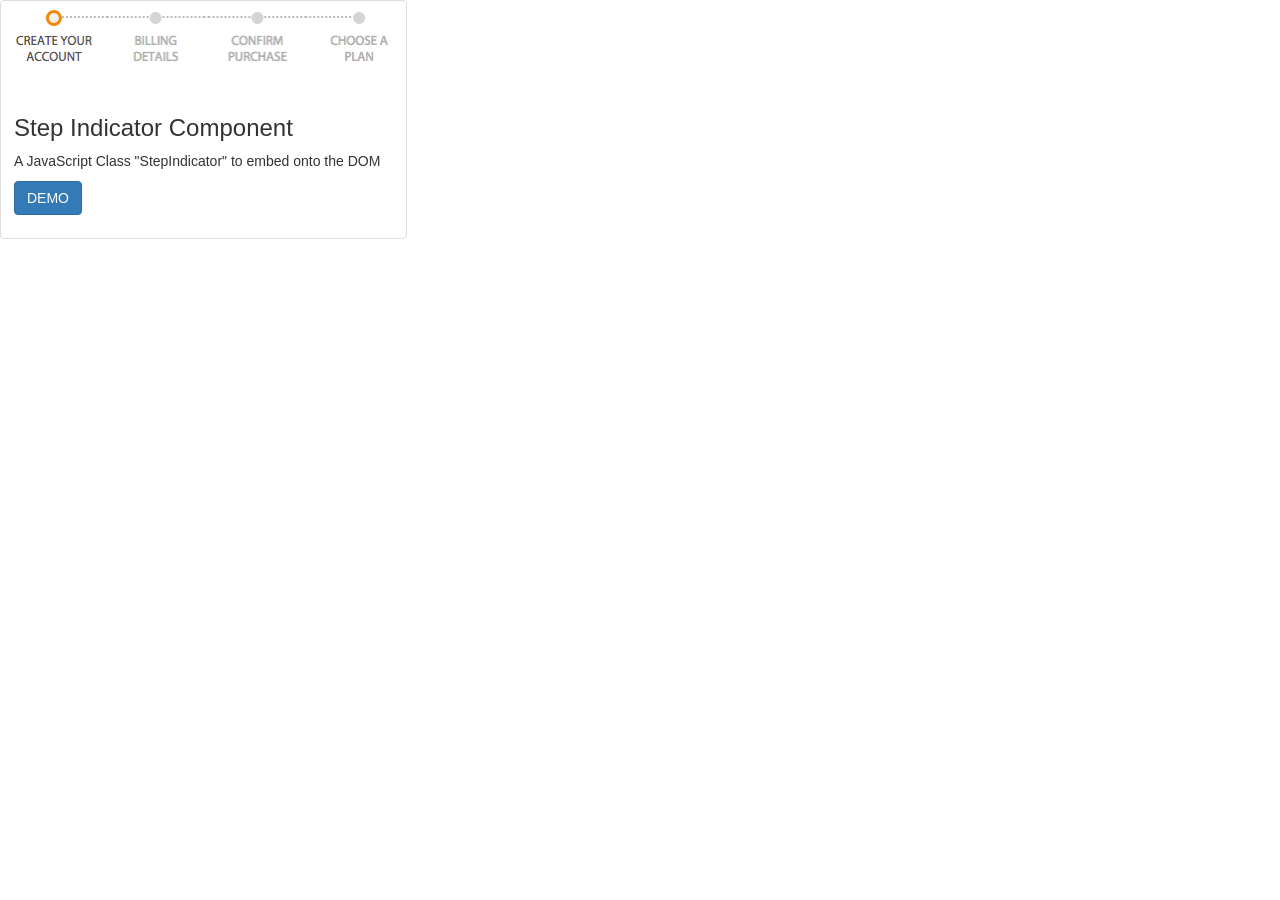
<file: index.html>
<!DOCTYPE html>
<html lang="en">

<head>
    <meta charset="UTF-8">
    <title>Web Snippets</title>
    <link rel="stylesheet" href="https://maxcdn.bootstrapcdn.com/bootstrap/3.3.0/css/bootstrap.min.css">
    <script src="https://code.jquery.com/jquery-2.1.1.min.js"></script>
    <script src="https://maxcdn.bootstrapcdn.com/bootstrap/3.3.0/js/bootstrap.min.js"></script>

</head>

<body>



    <div class="row">
        <div class="col-sm-6 col-md-4">
            <div class="thumbnail">
                <img src="step-indicator/img.png" alt="Step Indicator Component">
                <div class="caption">
                    <h3>Step Indicator Component</h3>
                    <p>A JavaScript Class "StepIndicator" to embed onto the DOM</p>
                    <p>
                        <a href="step-indicator" class="btn btn-primary" role="button">DEMO</a> 
                    </p>
                </div>
            </div>
        </div>
    </div>

</body>

</html>
</file>
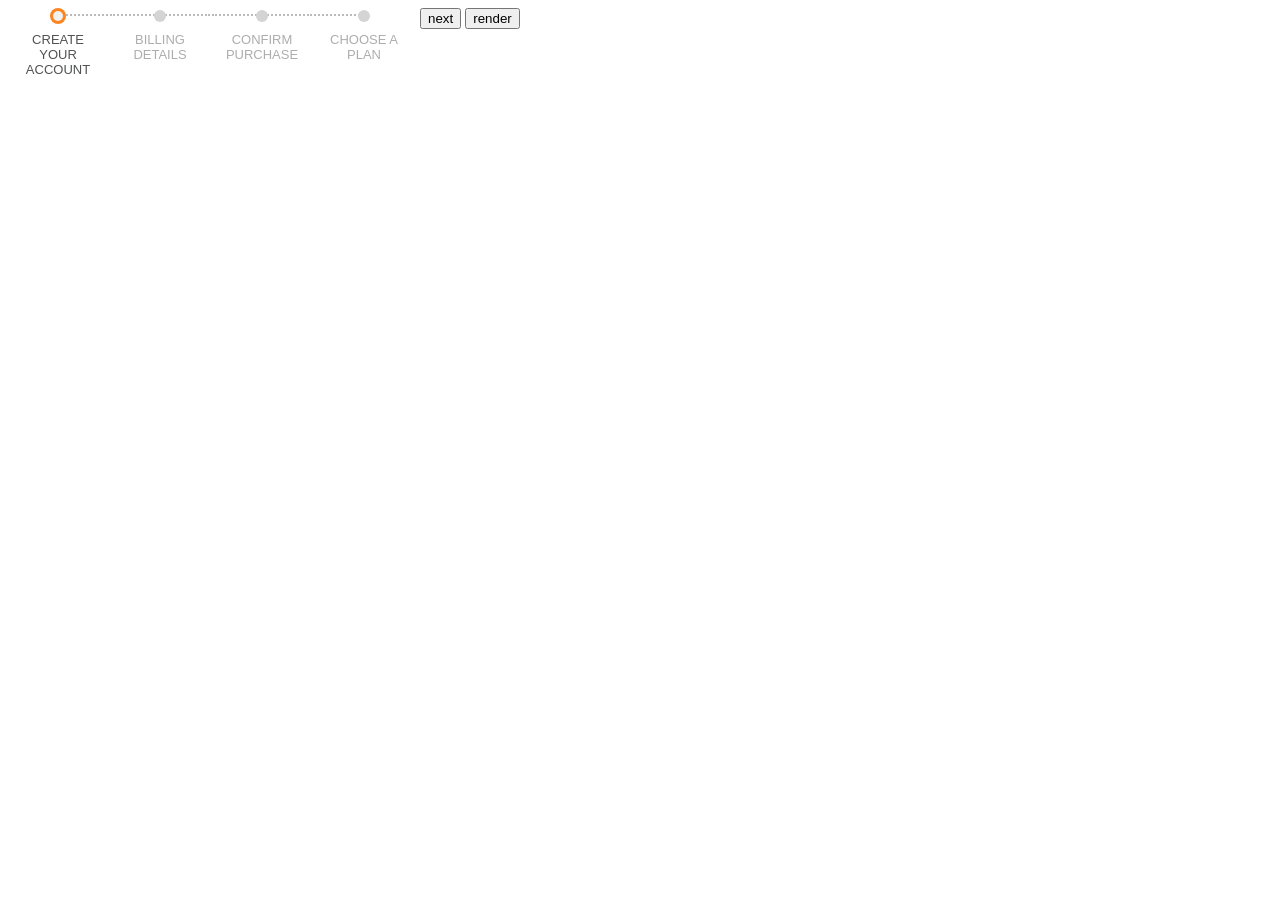
<file: step-indicator/index.html>
<!DOCTYPE html>
<html lang="en">
<head>
	<meta charset="UTF-8">
	<title>StepIndicator</title>
	<link rel="stylesheet" href="stylesheets/index.css">
	<script src="https://code.jquery.com/jquery-2.1.1.min.js"></script>
</head>
<body>
	<div class="step-indicator"></div>
	<input type="button" value="next"/>
	<input type="button" value="render"/>

	<script src="index.js"></script>
</body>
</html>
</file>
<file: step-indicator/stylesheets/index.css>
/* line 3, ../sass/index.scss */
.step-indicator {
  display: inline;
}
/* line 5, ../sass/index.scss */
.step-indicator .step {
  width: 100px;
  display: inline-block;
  position: relative;
  vertical-align: top;
  margin-right: 2px;
}
/* line 14, ../sass/index.scss */
.step-indicator .step:before {
  content: "";
  width: 100%;
  height: 0px;
  border-bottom: 2px dotted #bbb;
  position: absolute;
  left: 0px;
  right: 0px;
  top: 6px;
}
/* line 26, ../sass/index.scss */
.step-indicator .step:after {
  content: "";
  width: 12px;
  height: 12px;
  border-radius: 50%;
  background-color: #FD8521;
  position: absolute;
  left: -webkit-calc(50% - 6px);
  left: -moz-calc(50% - 6px);
  left: -ms-calc(50% - 6px);
  left: -o-calc(50% - 6px);
  left: calc(50% - 6px);
  top: 2px;
}
/* line 37, ../sass/index.scss */
.step-indicator .step .text {
  padding: 24px 6px;
  text-align: center;
  color: #515254;
  font-family: 'Myriad pro', 'Trebuchet MS', 'Lucida Grande', 'Lucida Sans Unicode', 'Lucida Sans', sans-serif;
  font-size: 13px;
  font-stretch: normal;
  font-style: normal;
  font-variant: normal;
  font-weight: normal;
}
/* line 50, ../sass/index.scss */
.step-indicator .step.not-completed:after {
  background-color: #D4D4D4;
}
/* line 53, ../sass/index.scss */
.step-indicator .step.not-completed .text {
  color: #ADADAD;
}
/* line 59, ../sass/index.scss */
.step-indicator .step.current:after {
  width: 16px;
  height: 16px;
  top: 0px;
  left: -webkit-calc(50% - 8px);
  left: -moz-calc(50% - 8px);
  left: -ms-calc(50% - 8px);
  left: -o-calc(50% - 8px);
  left: calc(50% - 8px);
}
/* line 65, ../sass/index.scss */
.step-indicator .step.current .text {
  color: #515254;
}
/* line 70, ../sass/index.scss */
.step-indicator .step.current .innerCircle {
  width: 10px;
  height: 10px;
  border-radius: 50%;
  background-color: #F1F1F0;
  position: absolute;
  left: -webkit-calc(50% - 5px);
  left: -moz-calc(50% - 5px);
  left: -ms-calc(50% - 5px);
  left: -o-calc(50% - 5px);
  left: calc(50% - 5px);
  top: 3px;
  z-index: 1;
}
/* line 84, ../sass/index.scss */
.step-indicator .step:first-child:before {
  width: 50%;
  left: auto;
  right: 0px;
}
/* line 91, ../sass/index.scss */
.step-indicator .step:last-child:before {
  width: 50%;
}
</file>
